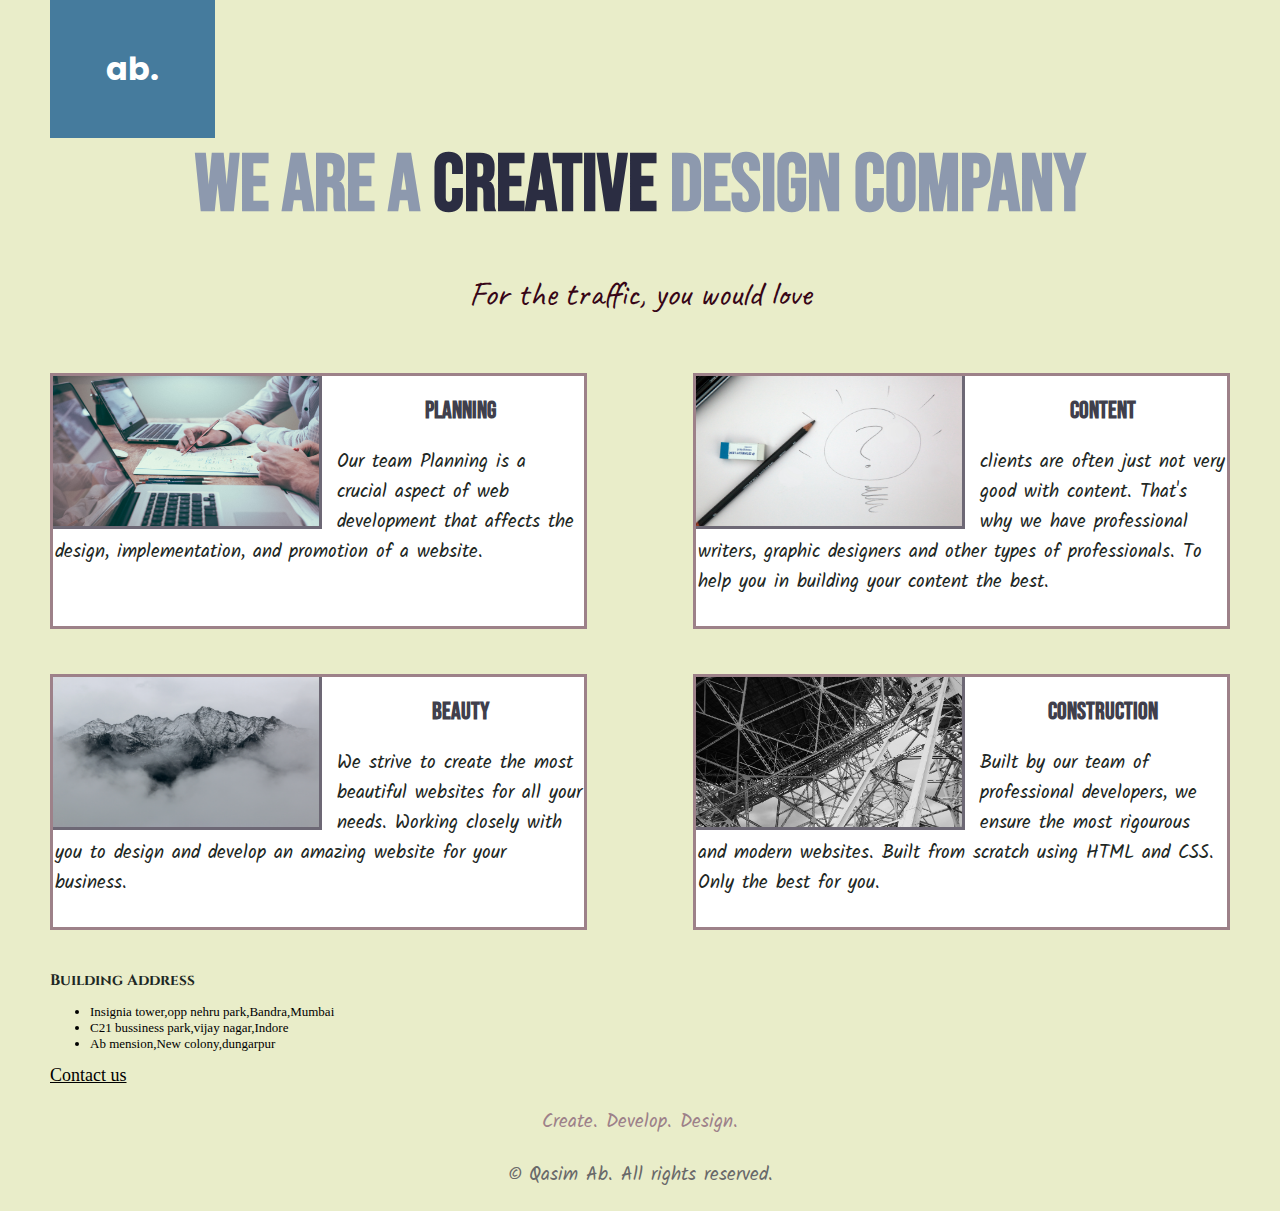
<file: index.html>
<!DOCTYPE html>
<html lang="en">

<head>
  <meta charset="UTF-8">
  <meta name="viewport" content="width=device-width, initial-scale=1.0">
  <link rel="shortcut icon" href="./assets/images/logo.png" type="image/x-icon">
  <title>Agency</title>
  <link rel="stylesheet" href="./style.css">
  <link rel="preconnect" href="https://fonts.googleapis.com">
  <link rel="preconnect" href="https://fonts.gstatic.com" crossorigin>
  <link href="https://fonts.googleapis.com/css2?family=Poppins:wght@400;700&display=swap" rel="stylesheet">
  <link rel="preconnect" href="https://fonts.googleapis.com">
  <link rel="preconnect" href="https://fonts.gstatic.com" crossorigin>
  <link href="https://fonts.googleapis.com/css2?family=Bebas+Neue&family=Bitter:wght@100&family=Caveat&family=Cinzel&family=Indie+Flower&family=Kalam&family=Phudu:wght@300;400&family=Shadows+Into+Light&family=Sulphur+Point:wght@300&display=swap" rel="stylesheet">
</head>

<body>
  <div class="main">
    <div class="logo"><h1>ab.</h1></div>
    <h1 value="title">We are a <span style="color: #2b2d42;">Creative</span> Design Company</h1>
    <p id="slogan">For the traffic, you would love</p>
    <div class="border">
      <div class="left card"><img class="tile-image" src="./assets/images/plan2.jpg" alt="hand and flower in water">
        <h2 class="card-title">planning</h2>
        <p class="card-text">Our team Planning is a crucial aspect of web development that affects the design, implementation, and promotion of a website.</p>
        </div>
      </div>

      <div class="border">
        <div class="right card"><img class="tile-image" src="./assets/images/conte.jpg" alt="metal structure">
        <h2 class="card-title">Content</h2>
      <p>clients are often just not very good with content.  That's why we have professional writers, graphic designers and other types of professionals. To help you in building your content the best.</p>
        </div>
      </div>

    <div class="border">
    <div class="left card"><img class="tile-image" src="./assets/images/nature.jpg" alt="hand and flower in water">
      <h2 class="card-title">Beauty</h2>
      <p class="card-text">We strive to create the most beautiful websites for all your needs. Working closely with you
        to
        design and
        develop an amazing website for your business.</p>
      </div>
    </div>
    
    <div class="border">
      <div class="right card"><img class="tile-image" src="./assets/images/construction.jpg" alt="metal structure">
      <h2 class="card-title">Construction</h2>
      <p>Built by our team of professional developers, we ensure the most rigourous and modern websites. Built from
        scratch using HTML and CSS. Only the best for you.</p>
      </div>
    </div>

  </div>
  <div class="details">
    <h3> Building Address</h3>
    <ul>
      <li>Insignia tower,opp nehru park,Bandra,Mumbai </li>
      <li>C21 bussiness park,vijay nagar,Indore</li>
      <li>Ab mension,New colony,dungarpur</li>
    </ul>
    <a href="contact.html">Contact us</a>
  </div>
  <footer>
    <p id="moto">Create. Develop. Design.</p>
    <p>© Qasim Ab. All rights reserved.</p>
  </footer>
</body>

</html>
</file>
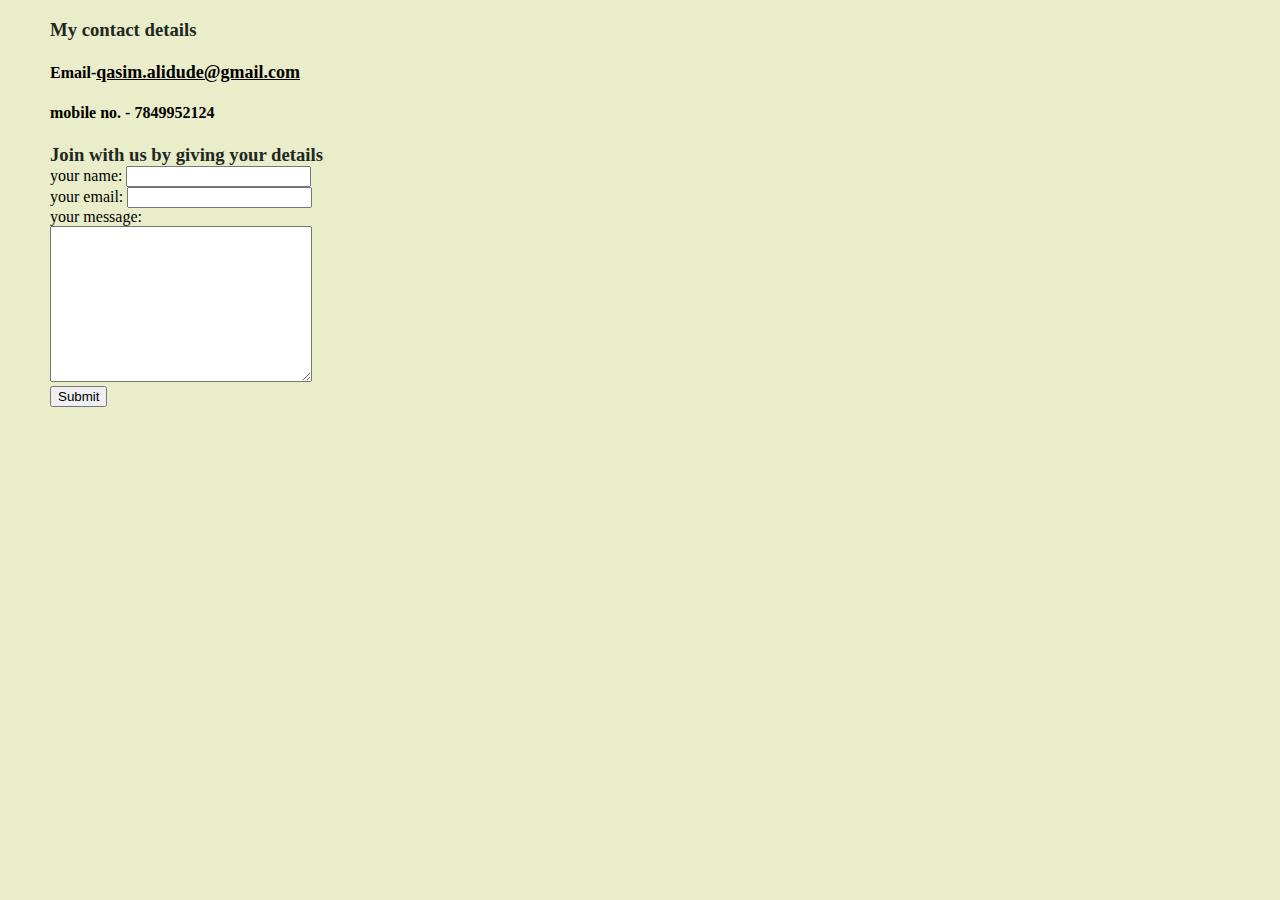
<file: contact.html>
<!DOCTYPE html>
<html lang="en" dir="ltr">
  <head>
    <meta charset="utf-8">
    <title>my contact</title>
    <link rel="stylesheet" href="./style.css">
  </head>
  <body style="background-color: #e9edc9;">
    <div class="contact">
      <h3>My contact details</h3>
      <h4>Email-<a href="qasim.alidude@gmail.com">qasim.alidude@gmail.com</a></h4>
      <h4>mobile no. - 7849952124</h4>
      <h3>Join with us by giving your details </h3>
      <form action="mailto:qasim.alidude@gmail.com" method="post" enctype="text/plain">
        <label>your name:</label>
        <input type="text" name="your name" value=""><br>
        <label>your email:</label>
        <input type="email" name="your email" value=""><br>
        <label>your message:</label><br>
        <textarea name="your message" rows="10" cols="30"></textarea><br>
        <input type="submit" name="">
      </form>
    </div>

  </body>
</html>
</file>
<file: style.css>
body {
  background-color: #e9edc9;
  margin: 0px 50px 0px 50px;
  display: flex;
  flex-direction: column;
  min-height: 95vh;
}
.main {
  flex: 1;
}
h1[value="title"]{
  font-size: 5rem;
  font-family: 'Bebas Neue', sans-serif;
  text-align: center;
  color:#8d99ae;
  margin: 0%;
}
h2{
  font-family: 'Bebas Neue', sans-serif;
  text-align: center;
  color: #403f4c;
}
h3{
  color: #1e2824;
  font-family: 'Cinzel', serif;
  margin-bottom: 0;
}
p{
  font-size: 19px;
  padding: 2px;
  color:#1e2824;
  font-family: 'Kalam', cursive;
}
footer > p{
  text-align: center;
  color:dimgray;
}
.tile-image{
  float: left;
  width: 50%;
  height: 150px;
  margin-right: 15px;
  border:solid #6d6875;
  border-top: 0;
  border-left: 0;
}
.left{
  float:left;
  background-color: white;
  margin-bottom: 25px;
}
.right{
  float:right;
  background-color: white;
  margin-bottom: 25px;
}
.card{
  width: 45%;
  height: 250px;
  border: solid #9d8189;
  margin-top: 20px;
}
.logo { 
  background-color: #457b9d;
  text-align: center;
  width: 10%;
  margin: 0%;
  padding: 2%;
}
.logo h1 {
  font-family: "Poppins", sans-serif;
  font-size: 2rem;
  padding: 0%;
  color: white;
}
a{
  color: black;
  font-size: large;
}
#slogan{
  text-align: center;
  font-size: 35px;
  color: #370617;
  font-family: 'Caveat', cursive;
}
.details{
  font-size: small;
  text-align: justify;
}
#moto{
  color:#9d8189;
}
@media ( max-width: 680px) {
  h1 {
    font-size: 3.5rem;
    font-family: 'Bebas Neue', sans-serif;
    text-align: center;

  }
  p{
    font-size:12px;
  }
  .logo{
    width: 25%;
    height: 50px;
    padding: 5%;
  }
  .border .card{
    border: solid #9d8189 5px;
    float: none;
  }
  .card{
    width: 100%;
    height: 350px;
    display: inline-block;
    text-align: justify;
    margin-bottom: 25px;
  }
  .card img{
    width: 100%;
    display: inline;
    margin-bottom: 10px;
    height: 210px;
    border-right: 0;
  }
  .details{
    font-size: x-small;
    text-align: justify;
}
}
</file>
